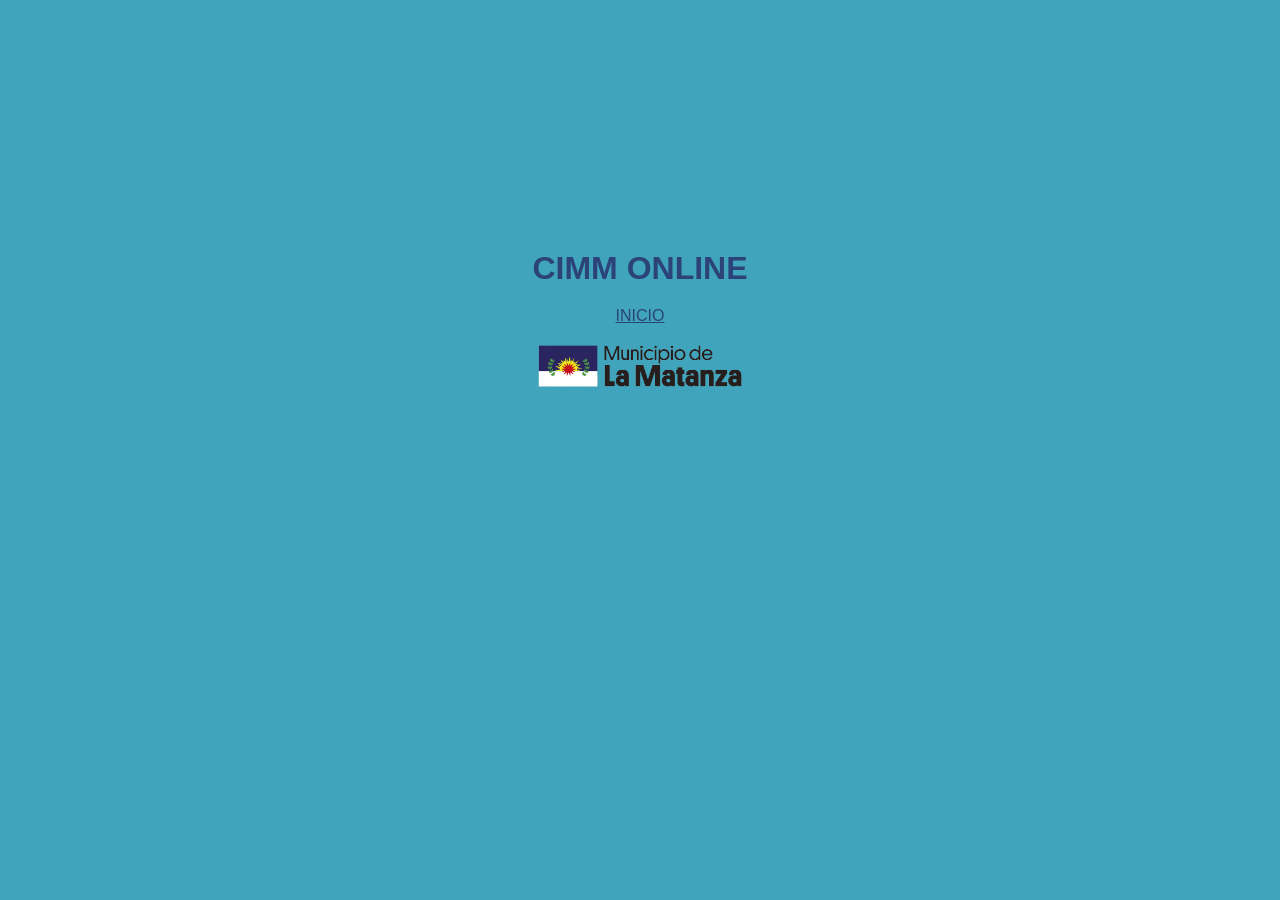
<file: index.html>
<!-- <?php
	session_start();
		if (!isset($_SESSION["nombre"])) {
		header("location:registro.php");
				}

echo "hola, ".$_SESSION["nombre"]." estas registrado en la pagina";
echo "<h3><a href='cerrar_sesion.php'><i class='fas fa-door-open'></i>Cerrar</a></h3>";
 ?> -->

<!DOCTYPE html>
<html lang="es">
<html>

<head>
	<meta name="viewport" content="width=device-width, initial-scale=1.0">
	<meta charset="utf-8">
	<meta name="keywords" content="html5,css,php,sql"/>
	<link rel="stylesheet" type="text/css" href="css/index.css"/>
	<title>Pagina Oficial</title>
</head>


<body>

	<header>
		<center>
			<h1>CIMM ONLINE</h1>
		</center>
	</header>

	<nav>
		<a href="acceso.html" class="boton"> INICIO<!-- <img class="logo" src="img/logo_horizontal.png"> --></a>
	</nav>

	<img class="logo" src="img/logo_horizontal.png">

</body>

</html>
</file>
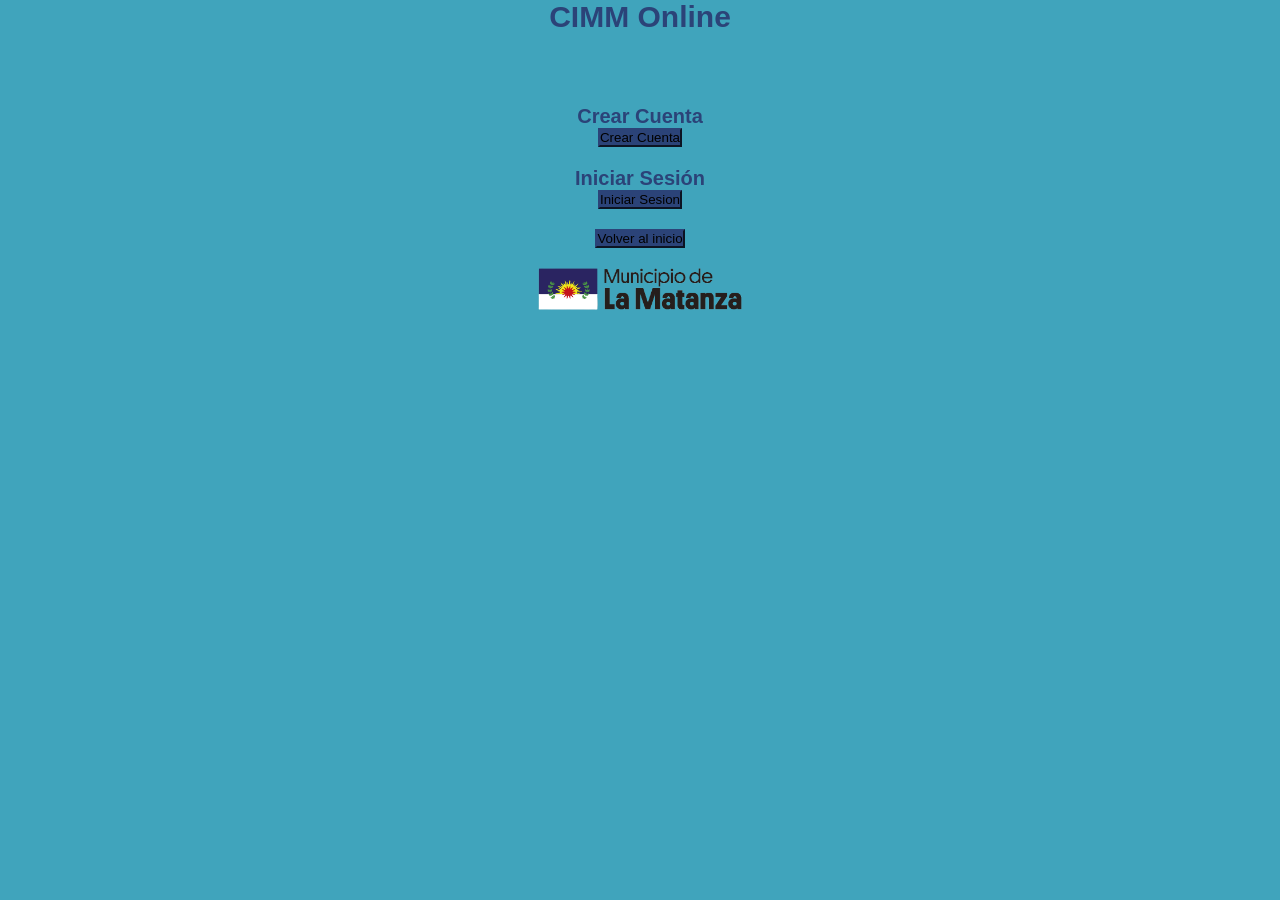
<file: acceso.html>
<!DOCTYPE html>
<html lang="es">
<html>

<head>
	<meta name="viewport" content="width=device-width, initial-scale=1.0">
	<meta charset="utf-8">
  <link rel="stylesheet" type="text/css" href="css/acceso.css"/>
	<title>Pagina Oficial</title>
</head>

        <header>
          <h1>CIMM Online</h1>
        </header>

        <section class="dos">
          <center>
              <h3>Crear Cuenta</h3>
              <a href="registro.php"><input type="button" name="registro" value="Crear Cuenta" class="boton"/></a>
          </center>        
        </section>

		    <section class="dos">
          <center>
              <h3>Iniciar Sesión</h3>
              <a href="inicio.php"><input type="button" name="iniciar" value="Iniciar Sesion" class="boton"/></a>
          </center>        
        </section>

      <a href="index.html"><input type="button" name="registro" value="Volver al inicio" class="boton"/></a>
      <br>
  <img src="img/logo_horizontal.png" class="logo">


</body>
</html>
</file>
<file: css/index.css>
*{
  margin: 0;
  padding: 0;
  font-family: sans-serif;
}

body{
  color: #2b4378;
  background-color: #40a4bc;
  text-align: center;
}

h1{
  margin-top: 250px;
  margin-bottom: 20px;
}

.nave{
  width:250px;
  margin-bottom: 20px;
}

.logo{
  width:250px;
  margin-bottom: 20px;
}

.boton{
  color: #2b4378;
}
</file>
<file: css/acceso.css>
*{
  margin: 0;
  padding: 0;
  font-family: sans-serif;
}

body{
  color: #2b4378;
  background-color: #40a4bc;
  text-align: center;
  flex-wrap: wrap;
}

h1{
  margin-bottom: 5px;
  height: 100px;
  font-size: 30px;
  text-align: center;
}

h3{
  font-size: 20px;
}

.logo{
  width:250px;
  margin-bottom: 10px;
}

.boton{
  background-color: #2b4378;
  border-color: #2b4378;
}

.botones{
  color: #2b4378;
  font-size: 20px;
}

section.dos{
  margin-bottom: 20px;
}
</file>
